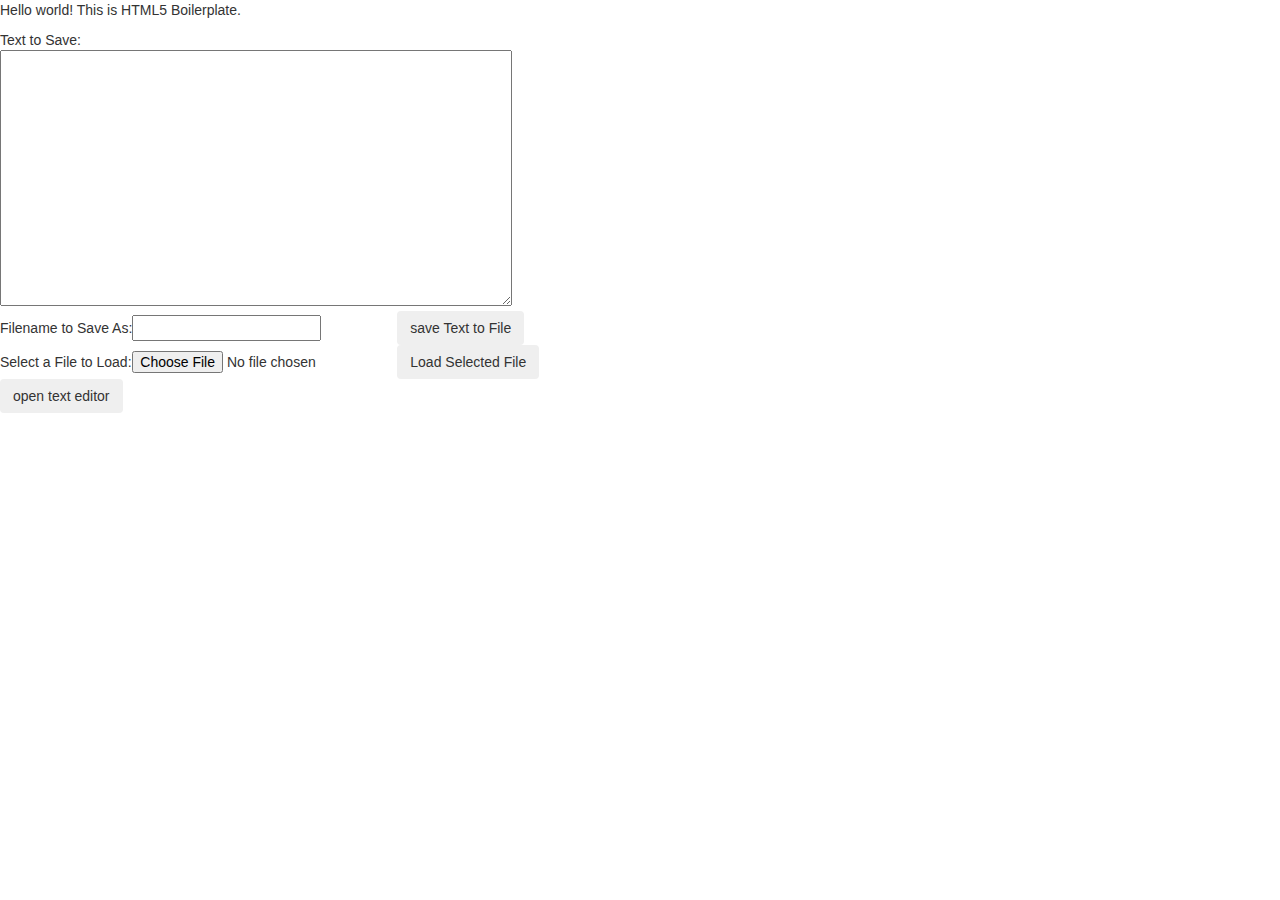
<file: src/openWindowTest.html>
<!doctype html>
<html class="no-js" lang="">
<head>
    <meta charset="utf-8">
    <meta http-equiv="x-ua-compatible" content="ie=edge">
    <title></title>
    <meta name="description" content="">
    <meta name="viewport" content="width=device-width, initial-scale=1">

    <link rel="apple-touch-icon" href="apple-touch-icon.png">
    <!-- Place favicon.ico in the root directory -->

    <link rel="stylesheet" href="css/vendor/bootstrap.min.css">
    <link rel="stylesheet" href="css/vendor/bootstrap-theme.min.css">
    <script src="js/vendor/modernizr-2.8.3.min.js"></script>
</head>
<body>
<!--[if lt IE 8]>
<p class="browserupgrade">You are using an <strong>outdated</strong> browser. Please <a href="http://browsehappy.com/">upgrade your browser</a> to improve your experience.</p>
<![endif]-->

<!-- Add your site or application content here -->
<p>Hello world! This is HTML5 Boilerplate.</p>

<table>
    <tr><td>Text to Save:</td></tr>
    <tr>
        <td colspan="3">
            <textarea id="inputTextToSave" style="width:512px;height:256px"></textarea>
        </td>
    </tr>
    <tr>
        <td>Filename to Save As:</td>
        <td><input id="inputFileNameToSaveAs" /></td>
        <td><button class="btn" id="saveButton">save Text to File</button></td>
    </tr>
    <tr>
        <td>Select a File to Load:</td>
        <td><input type="file" id="fileToLoad"></td>
        <td><button class="btn" id="loadButton">Load Selected File</button><td>
    </tr><tr>
    <td><button class="btn" id="editor">open text editor</button><td>
</tr>
</table>

</body>

<script src="js/vendor/bootstrap.min.js"></script>
<script src="js/vendor/jquery-1.11.3.min.js"></script>
<script src="js/plugins.js"></script>
<script src="js/textEditor.js"></script>

<!-- Google Analytics: change UA-XXXXX-X to be your site's ID. -->
<script>
    (function(b,o,i,l,e,r){b.GoogleAnalyticsObject=l;b[l]||(b[l]=
        function(){(b[l].q=b[l].q||[]).push(arguments)});b[l].l=+new Date;
        e=o.createElement(i);r=o.getElementsByTagName(i)[0];
        e.src='https://www.google-analytics.com/analytics.js';
        r.parentNode.insertBefore(e,r)}(window,document,'script','ga'));
    ga('create','UA-XXXXX-X','auto');ga('send','pageview');
</script>
</html>
</file>
